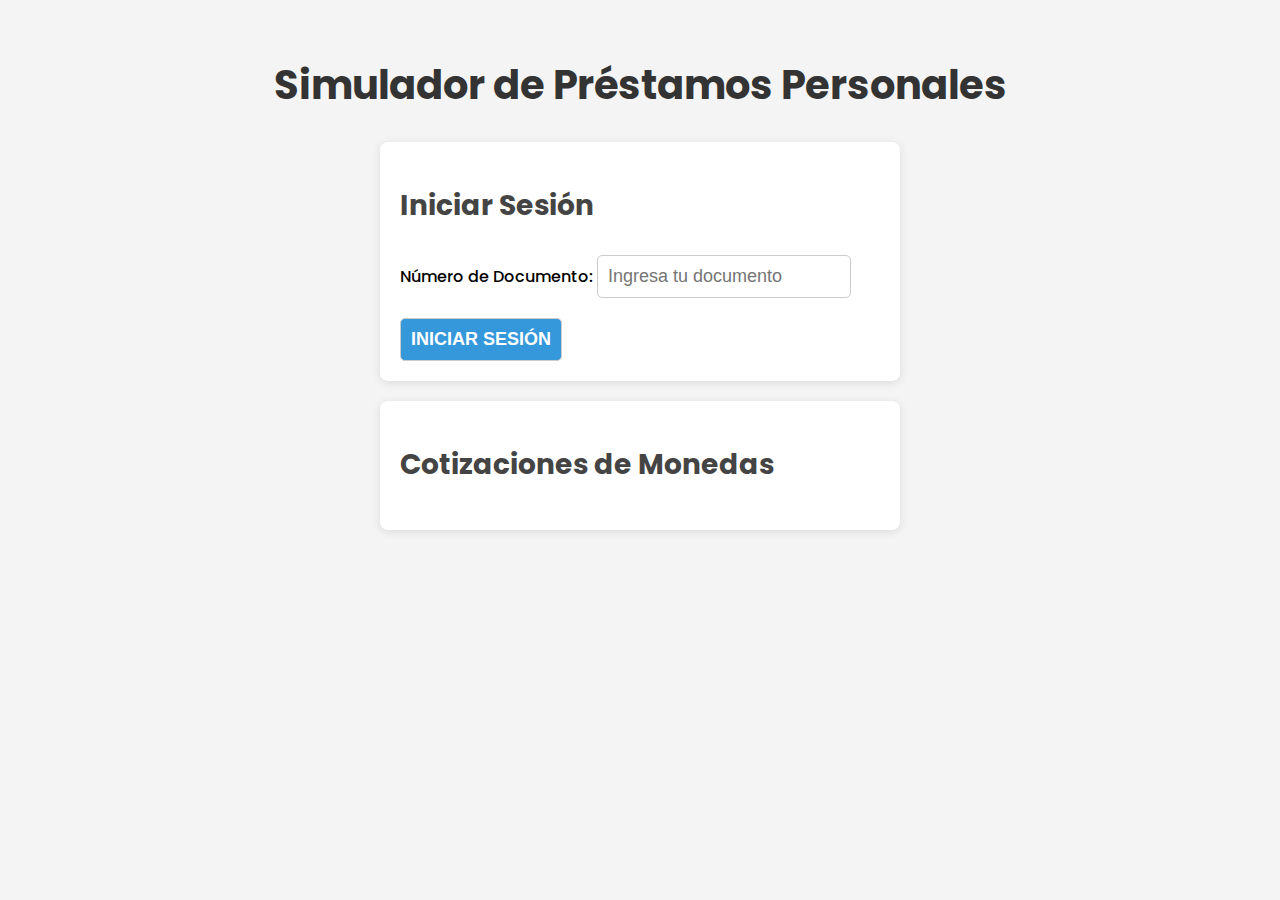
<file: index.html>
<!DOCTYPE html>
<html lang="es">
<head>
    <meta charset="UTF-8">
    <title>Simulador de Préstamos Personales</title>
    <link rel="preconnect" href="https://fonts.googleapis.com">
    <link rel="preconnect" href="https://fonts.gstatic.com" crossorigin>
    <meta name="viewport" content="width=device-width, initial-scale=1.0">
    <link rel="stylesheet" href="css/estilos.css">
    <script src="js/clase.prestamo.js" defer></script>
    <script src="js/main.js" defer></script>
    <script src="js/api.js" defer></script>
</head>
<body>
    <h1>Simulador de Préstamos Personales</h1>
    
    <div class="panel-login">
        <h2>Iniciar Sesión</h2>
        <label for="numeroDocumento">Número de Documento:</label>
        <input type="text" id="numeroDocumento" placeholder="Ingresa tu documento" required>
        <button id="btnLogin">Iniciar Sesión</button>
    </div>

    <div class="panel-cotizacion" style="display: none;">
        <h2>¡Descubre tus opciones de préstamo!</h2>
        <p>¡Simulá tu Préstamo Personal y comenzá hoy a cumplir tus metas!</p>

        <label for="montoPrestamo">¿Cuánto dinero necesitas?</label>
        <input type="number" id="montoPrestamo" placeholder="Ingresa el monto" required>
        
        <label for="plazoPago">¿En cuántos meses devolverás el préstamo?</label>
        <input type="number" id="plazoPago" placeholder="Ingresa el plazo en meses" value="12" min="12" max="96" step="12" required>
        
        <label for="selectDestino">¿Cuál es el destino del dinero que solicitas?</label>
        <select id="selectDestino">
            <option disabled selected>Solicito el dinero para...</option>
        </select>
        
        <button class="button-calcular" type="button">Calcular</button>
    </div>

    <div class="panel-cotizaciones">
        <h2>Cotizaciones de Monedas</h2>
        <div id="cotizaciones"></div>
    </div>

    <script>
        const arrayDestinos = [
            {id: 1, descripcion: 'Vehiculos', interes: 1.4987},
            {id: 2, descripcion: 'Construcciones', interes: 1.3875},
            {id: 3, descripcion: 'Viajes y vacaciones', interes: 1.6267},
            {id: 4, descripcion: 'Otros', interes: 1.8152}
        ];

        function cargarDestinos() {
            const selectDestinos = document.getElementById("selectDestino");
            arrayDestinos.forEach(destino => {
                selectDestinos.innerHTML += `<option value="${destino.descripcion}">${destino.descripcion}</option>`;
            });
        }

        document.getElementById("btnLogin").addEventListener("click", () => {
            const numeroDocumento = document.getElementById("numeroDocumento").value;
            if (numeroDocumento) {
                document.querySelector(".panel-login").style.display = "none";
                document.querySelector(".panel-cotizacion").style.display = "flex";
                cargarDestinos(); // Cargar destinos después del inicio de sesión
            } else {
                alert("Por favor, ingresa un número de documento válido.");
            }
        });

        document.addEventListener("DOMContentLoaded", cargarDestinos);
    </script>
</body>
</html>
</file>
<file: css/estilos.css>
@import url('https://fonts.googleapis.com/css2?family=Bebas+Neue&family=Open+Sans:ital,wght@0,300;0,400;0,500;0,600;1,300;1,400;1,500;1,600&family=Poppins:ital,wght@0,100;0,300;0,400;0,700;1,100;1,300;1,400;1,700&display=swap');

body {
    font-family: 'Poppins', sans-serif;
    padding: 20px;
    box-sizing: border-box;
    background-color: #f4f4f4;
}

h1 {
    font-size: 2.5em;
    text-align: center;
    color: #333;
}

h2 {
    font-size: 1.75em;
    color: #444;
}

.panel-login, .panel-cotizacion, .panel-desgloce, .panel-cotizaciones {
    padding: 20px;
    background-color: white;
    box-shadow: 0 2px 10px rgba(0, 0, 0, 0.1);
    border-radius: 8px;
    margin: 20px auto;
    max-width: 480px;
}

.panel-cotizacion {
    display: flex;
    flex-direction: column;
}

label {
    margin-top: 10px;
    font-weight: 500;
}

input, select, button {
    font-size: large;
    margin-top: 5px;
    padding: 10px;
    border: 1px solid #ccc;
    border-radius: 5px;
}

button {
    margin-top: 20px;
    background-color: #3498db;
    color: #fff;
    font-weight: 700;
    text-transform: uppercase;
    cursor: pointer;
    transition: background-color 0.3s;
}

button:hover {
    background-color: #2980b9;
}

.centrar-elementos {
    text-align: center;
}

.total {
    font-weight: 700;
    padding: 16px;
    background-color: rgba(173, 216, 230, 0.46);
    border-radius: 8px;
}

.label-monto, .label-destino, .label-intereses, .label-plazo, .label-cuota, .label-total {
    font-weight: 700;
    font-size: larger;
}

.label-total {
    color: darkred;
}

.button-volver {
    display: inline-block;
    margin-top: 20px;
    padding: 10px 15px;
    background-color: #007bff;
    color: white;
    text-decoration: none;
    border-radius: 5px;
    transition: background-color 0.3s;
}

.button-volver:hover {
    background-color: #0056b3;
}
</file>
